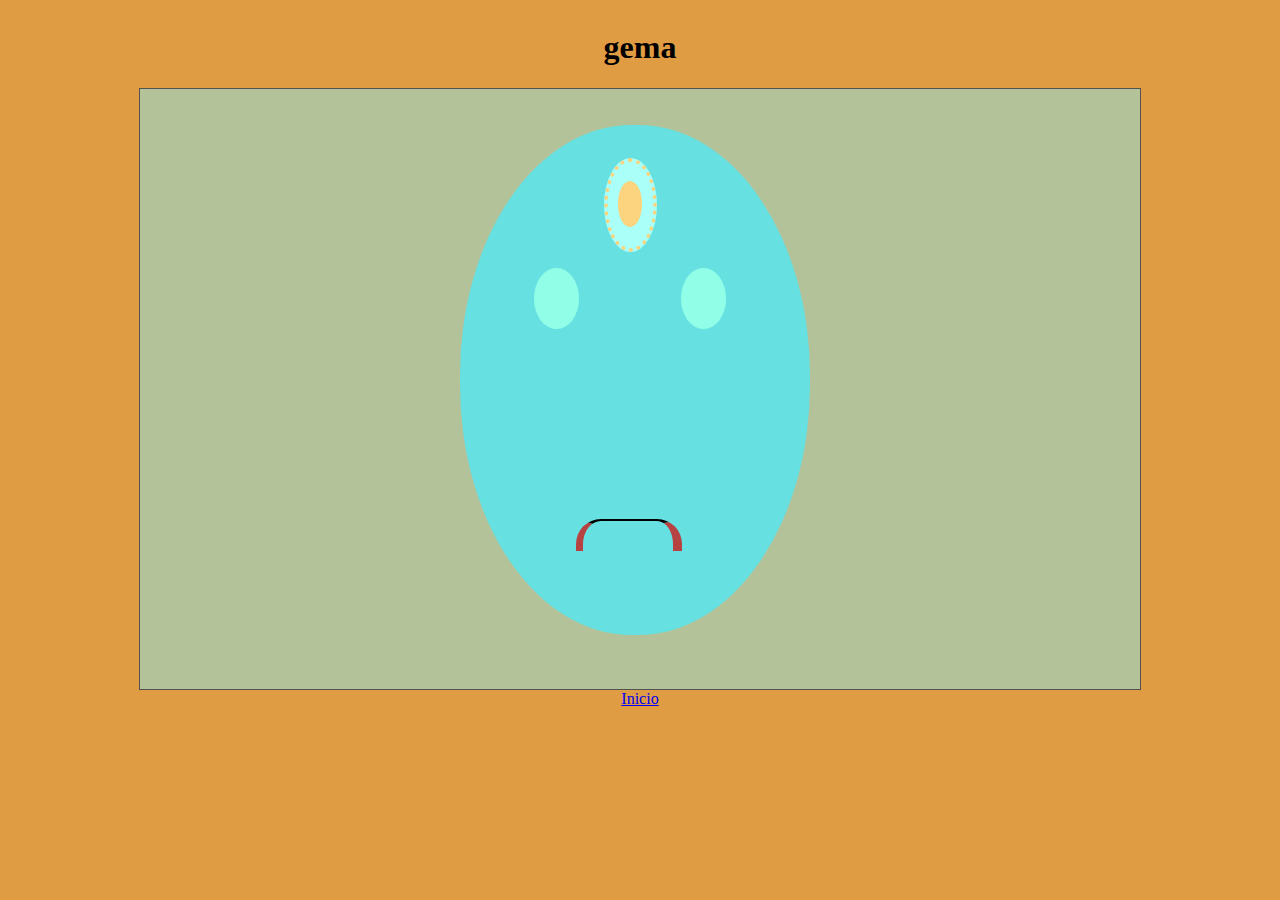
<file: adivino.html>
<!DOCTYPE html>
<html>
    <head>
        <title>Adivino en css</title>
        <h1>gema</h1>


        <link rel="stylesheet" href="adivino.css"/>
    </head>
    <body>
        <div id="lienzo">
            <div id="cara">
                <div class="ojo" id="ojoIzq"></div>
                <div class="ojo" id="ojoDer"></div>
                <div id="ojoExt"></div>
                <div id="ojoPeq"></div>
                <div id="boca"></div>
                <div id="rombo"></div>
                <div id="rombod"></div>
                <div id="orombo"></div>
                <div id="orombos"></div>
                <div id="luna"></div>
                <div id="oreja"></div>
                <div id="orejad"></div>
                <div id="lunad"></div>
                <div id="pelo"></div>
                <div id="pelod"></div>
                <div id="lunat"></div>
                <div id="lunac"></div>
                <div id="mejilla"></div>
                <div id="mejillad"></div>
                <div id="pupilas"></div>
                <div id="pupilas2"></div>
            </div>
        </div>

        <a href="index.html">Inicio</a>
    </body>
</html>
</file>
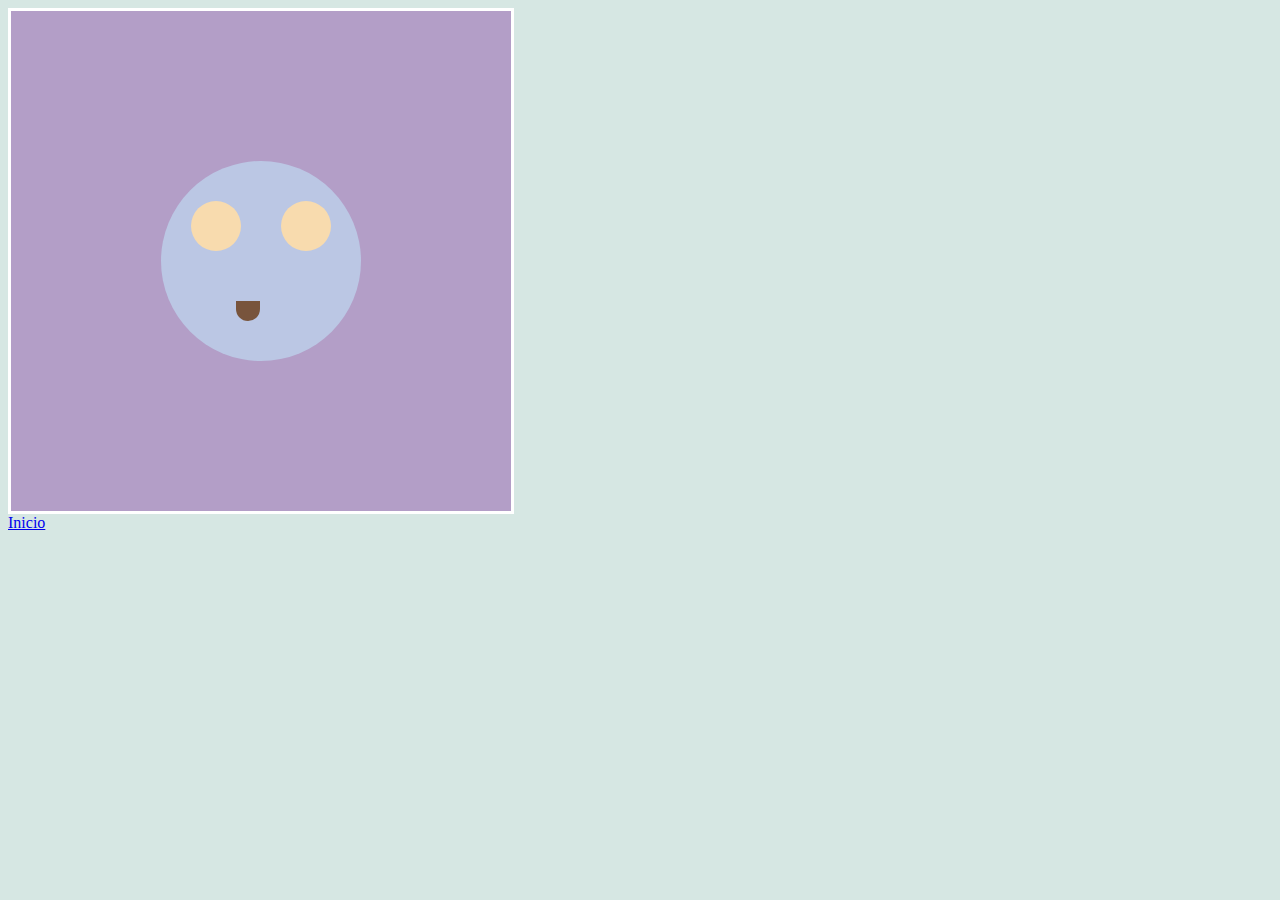
<file: dibujo.html>
<!DOCTYPE html>
<html>
    <head>
        <title>Dibujo en css</title>

        <link rel="stylesheet" href="dibujo.css"/>
    </head>
    <body>
        <div id="lienzo">
            <div id="cara">
                <div class="ojo" id="ojoIzq"></div>
                <div class="ojo" id="ojoDer"></div>
                <div class="boca"></div>
            </div>
        </div>

        <a href="index.html">Inicio</a>
    </body>
</html>
</file>
<file: adivino.css>
body {
    background-color: rgb(224, 156, 67);
    display: flex;
    justify-content: center;
    align-items: center;
    flex-direction: column;
}
#lienzo{
    width: 1000px;
    height: 600px;
    border: 1px rgb(82, 83, 80) solid;
    background-color: rgb(180, 194, 154);
    position: relative;
}

#cara{
    width: 35%;
    height: 85%;
    border-radius: 49%;
    background-color: rgb(102, 224, 224); 
    position: absolute; 
    bottom: 9%;
    left: 32%; 
}
.ojo {
    width: 13%;
    height: 12%;
    background-color: rgb(145, 255, 231);
    border-radius: 50%;
    position: absolute;
    bottom: 60%
}

#ojoIzq {
    left: 21%;
}

#ojoDer {
    right: 24%;
}

#ojoExt {
    background-color: rgb(170, 255, 248);
    width: 13%;
    height: 17%;
    border-radius: 50%;
    border: 4px rgb(252, 212, 125) dotted;
    position: absolute;
    bottom: 75%;
    left:41%;
}

#ojoPeq {
    background-color: rgb(252, 212, 125);
    width: 7%;
    height: 9%;
    border-radius: 50%;
    border: 2px rgb(252, 212, 125) bold;
    position: absolute;
    bottom: 80%;
    left:45%;
}

#boca {
    height:90px;
    width: 30px;
    border-radius: 25px 0 0 25px;
    border-top: 9px solid #b64242;
    border-left: 2px solid #000;
    border-bottom: 7px solid #b64242;
    transform: translate(100px) rotate(-270deg);
    position: absolute;
    top: 70%;
    left: 15%;

}
#bocados {
    
}

#nariz {
    position: absolute;
    top: 50%;
    left: 20%;
    width: 60%;
    height: 20%;
    border-radius: 50%;
    border-top: 3px solid black;
    
}
</file>
<file: dibujo.css>
body {
    background-color: rgb(214, 231, 227);
}

#lienzo {
    width: 500px;
    height: 500px;
    border: 3px white solid;
    background-color: rgb(179, 158, 199);
    display: flex;
    justify-content: center;
    align-items: center;
}

#cara {
    width: 40%;
    height: 40%;
    border-radius: 70%;
    background-color: rgb(187, 199, 228);
    position: relative;
}

.ojo {
    background-color: rgb(248, 219, 174);
    width: 25%;
    height: 25%;
    border-radius: 50%;
    position: absolute;
    top: 20%;
}

#ojoIzq {
    left: 15%;
}

#ojoDer {
    right: 15%;
}

.boca {
    width: 12%;
    height: 10%;
    border-bottom: 3px whitesmoke;
    border-radius: 0 0 100px 100px;
    background-color: rgba(109, 66, 32, 0.863);
    position: absolute;
    bottom: 40px;
    left: 75px;
}
</file>
